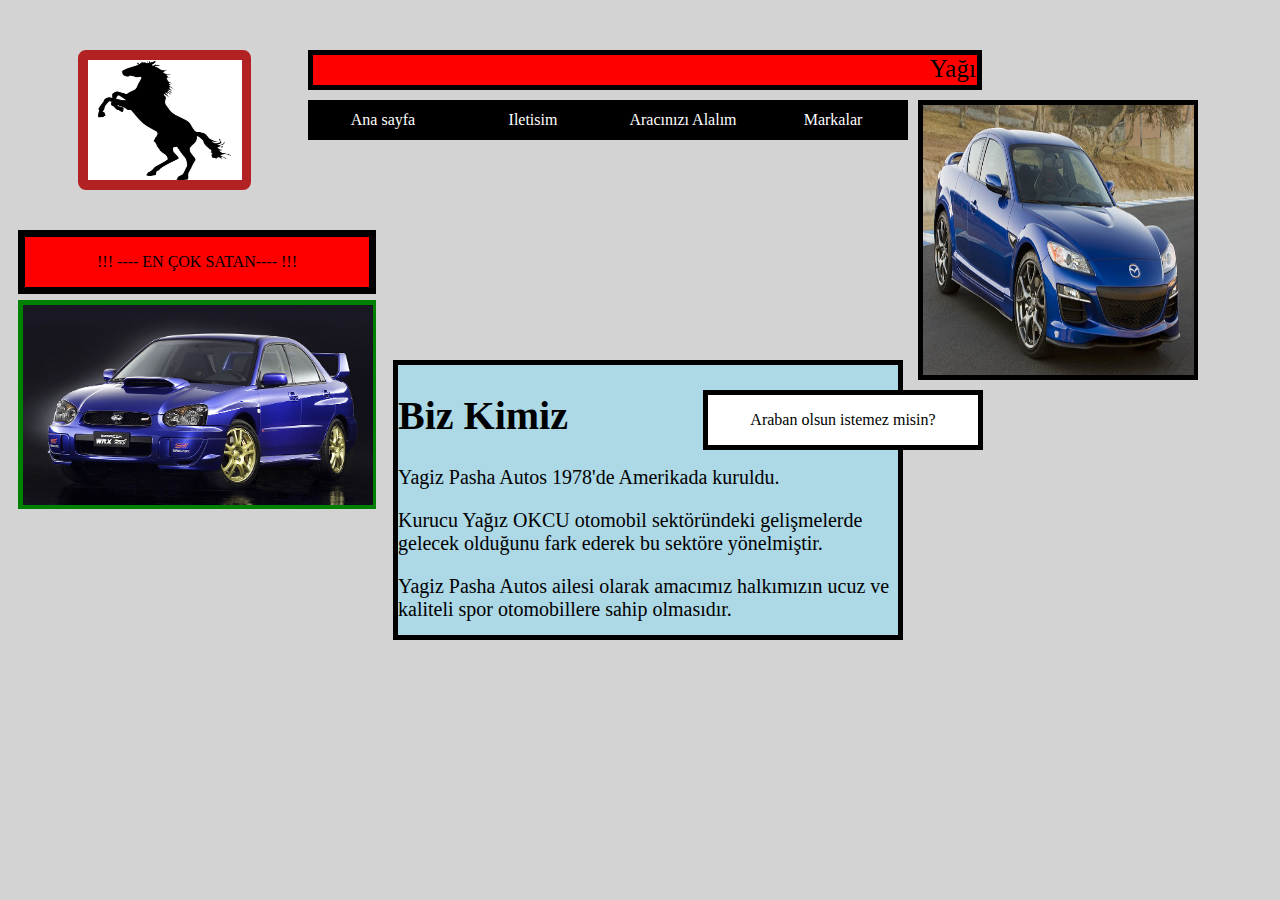
<file: Car Showroom/index.html>
<html lang="tr">
<title>Yağız Pasha Autos</title>
<head>
<link href="mainstyle.css" type="text/css" rel="stylesheet">



</head>

<body>


<div class="atlogo"><a href="index.html"><img src="at.png" width="154"height="120"></a></div>
<div class="kayanisim"><marquee>Yağız Pasha Autos </marquee></div>
<div class="yataymenu">

<ul>
<li><a href="index.html">Ana sayfa</a></li>
<li><a href="iletisim.html">Iletisim</a></li><li><a href="">Aracınızı Alalım</a></li>
<li><a>Markalar</a><ul>
        <li><a href="">Toyota</a></li>
        <li><a href="impreza.html">Subaru</a></li>
		<li><a href="">Nissan</a></li>
		<li><a href="">Ford</a></li>
		<li><a href="">Mitsubishi</a></li>
		<li><a href="">Ferrari</a></li>
		<li><a href="mazda.html">Mazda</a></li>
		<li><a href="">Lamborghini</a>
		          <ul><li><a>Gallardo</a></li></ul></li>
		<li><a href="">Porsche</a></li>
</ul></li>

</ul>
</div>

<div class="rx8"><a href="mazda.html"><img src="rx8.jpg" width="270.5px" height="270px"></a></div>
<div class="rxyazi">Araban   olsun   istemez   misin?</div>
<div class="impreza"><a href="impreza.html"><img src="impreza.jpg" width="350"height="200"></a></div>
<a href="impreza.html"><div class="imprezayazi">!!!  ----  EN ÇOK SATAN----    !!!</div>
</a>
<div class="kurulus">
<h1>Biz Kimiz</h1>
<p>Yagiz Pasha Autos 1978'de Amerikada kuruldu.</p>
<p>Kurucu Yağız OKCU otomobil
sektöründeki gelişmelerde gelecek olduğunu fark ederek bu sektöre yönelmiştir.
</p>
<p>Yagiz Pasha Autos ailesi olarak amacımız halkımızın ucuz ve kaliteli spor otomobillere 
sahip olmasıdır.</p>

</div>


</body>


</html>
</file>
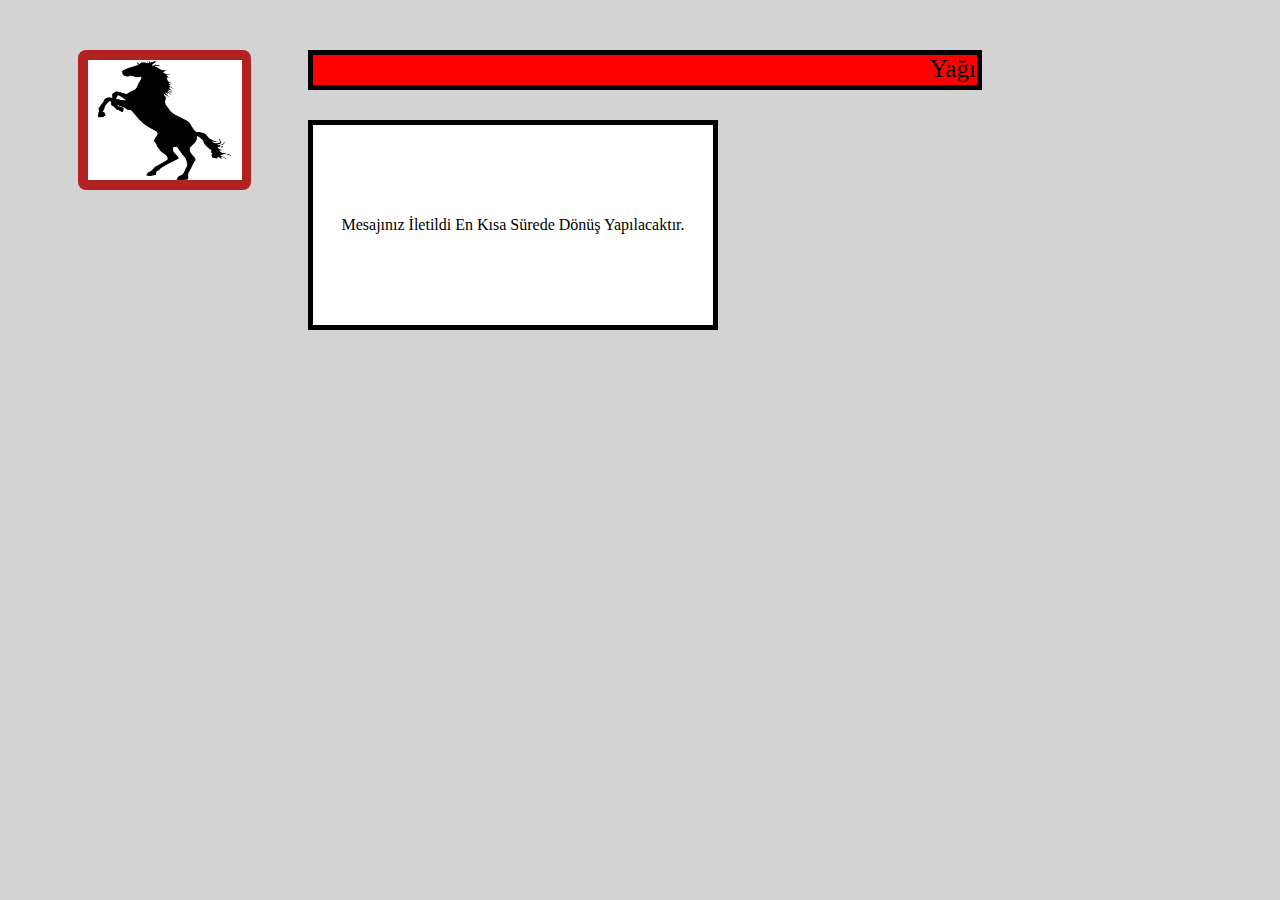
<file: Car Showroom/gonder.html>
<html lang="tr">
<title>Yağız Pasha Autos</title>
<head>
<link href="mainstyle.css" type="text/css" rel="stylesheet">



</head>

<body>
<script type="text/JavaScript">

alert ("Mesajınız İletildi En Kısa Sürede Dönüş Yapılacaktır.");

</script>
<div class="atlogo"><a href="index.html"><img src="at.png" width="154"height="120"></a></div>
<div class="kayanisim"><marquee>Yağız Pasha Autos </marquee></div>
<div class="gonde">Mesajınız İletildi En Kısa Sürede Dönüş Yapılacaktır.</div>


</div>


</body>


</html>
</file>
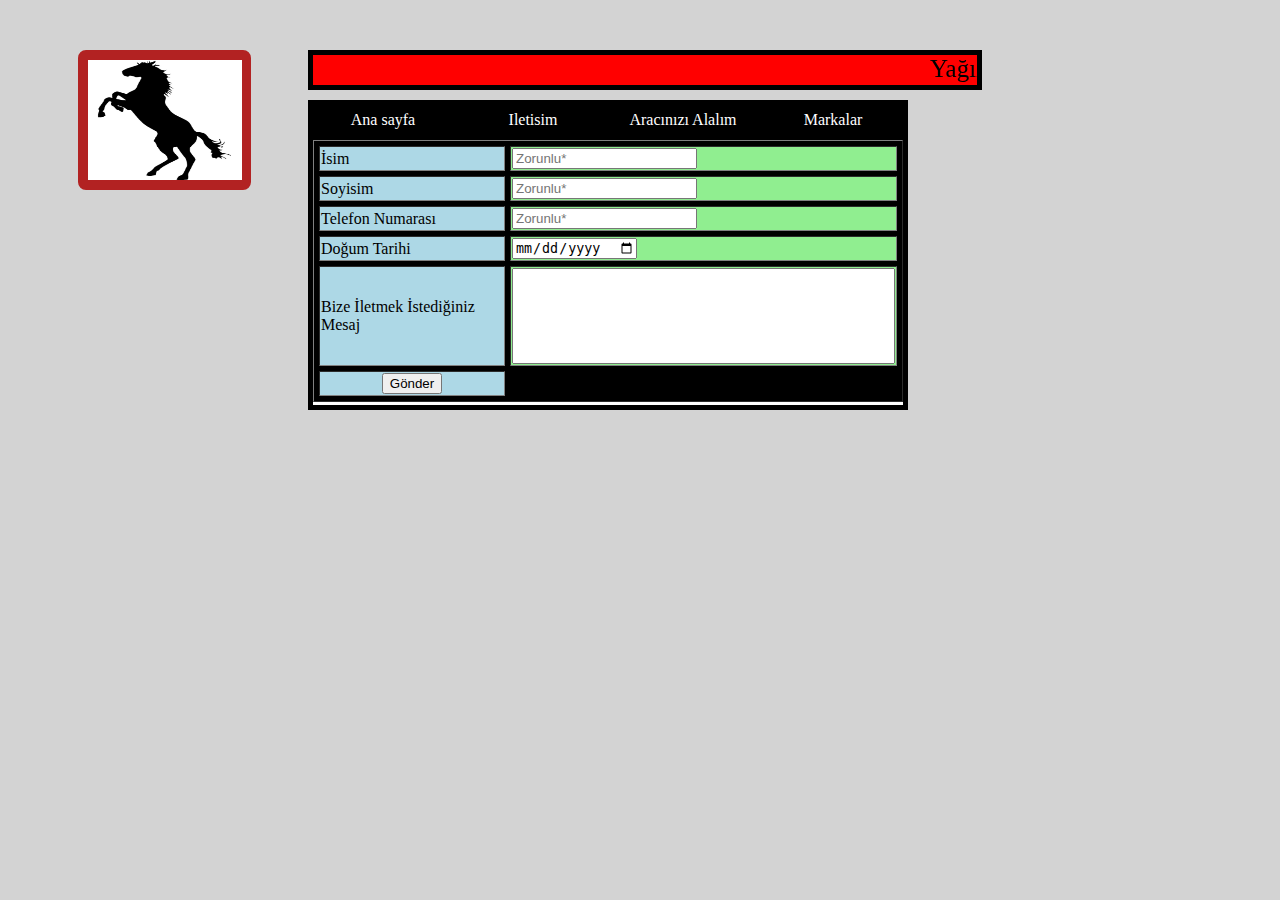
<file: Car Showroom/iletisim.html>
<html lang="tr">
<title>Yağız Pasha Autos</title>
<head>
<link href="mainstyle.css" type="text/css" rel="stylesheet">



</head>

<body>


<div class="atlogo"><a href="index.html"><img src="at.png" width="154"height="120"></a></div>
<div class="kayanisim"><marquee>Yağız Pasha Autos </marquee></div>
<div class="yataymenu">

<ul>
<li><a href="index.html">Ana sayfa</a></li>
<li><a href="">Iletisim</a></li><li><a href="">Aracınızı Alalım</a></li>
<li><a>Markalar</a><ul>
        <li><a href="">Toyota</a></li>
        <li><a href="impreza.html">Subaru</a></li>
		<li><a href="">Nissan</a></li>
		<li><a href="">Ford</a></li>
		<li><a href="">Mitsubishi</a></li>
		<li><a href="">Ferrari</a></li>
		<li><a href="mazda.html">Mazda</a></li>
		<li><a href="">Lamborghini</a>
		          <ul><li><a>Gallardo</a></li></ul></li>
		<li><a href="">Porsche</a></li>
</ul></li>

</ul>
</div>
<div class="form"> <form action="gonder.html" method="post"><table bgcolor="black"border="1" cellspacing="5" align="center" width="590"height="150">
<tr>
<td bgcolor="lightblue">İsim</td><td bgcolor="lightgreen"><input type="text" name="isim"placeholder="Zorunlu*"></td>
</tr>
<tr>
<td bgcolor="lightblue">Soyisim</td><td bgcolor="lightgreen"><input type="text" name="soyisim"placeholder="Zorunlu*"></td>
</tr>
<tr>
<td bgcolor="lightblue">Telefon Numarası</td><td bgcolor="lightgreen"><input type="text" name="soyisim"placeholder="Zorunlu*"></td>
</tr>
<tr>
<td bgcolor="lightblue">Doğum Tarihi</td><td bgcolor="lightgreen"><input type="date" name="dogumtarihi"placeholder="Zorunlu*"> </td>
</tr>
<tr>
<td bgcolor="lightblue">Bize İletmek İstediğiniz Mesaj</td>
<td bgcolor="lightgreen"><textarea name="Yazmak istediğiniz" cols="45" rows="6" style="resize:none"></textarea></td>
</tr>
<tr align="center">
<td bgcolor="lightblue"align="center"><input type="submit"value="Gönder"></td>

</tr>

</table>   </form> </div>


</div>


</body>


</html>
</file>
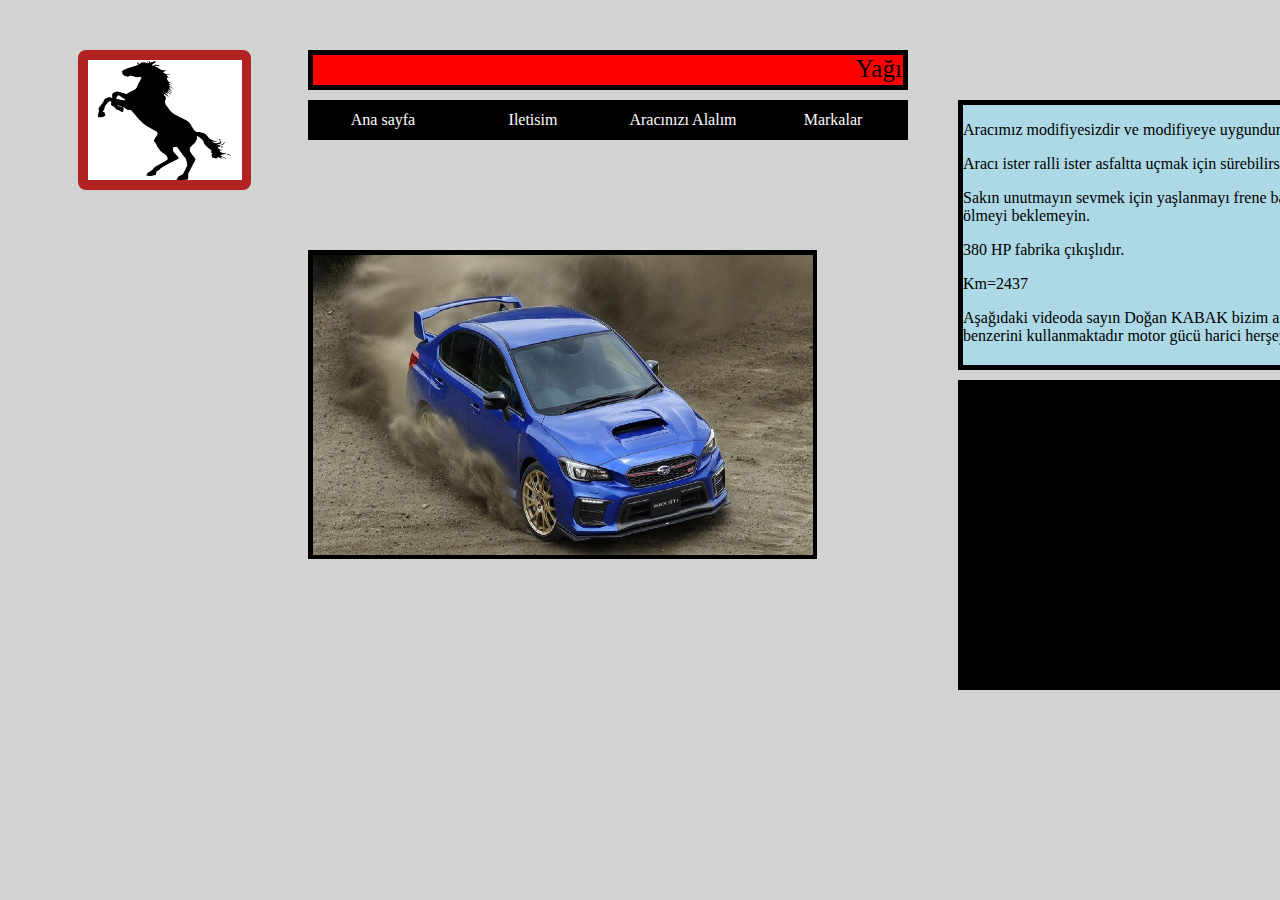
<file: Car Showroom/impreza.html>
<html lang="tr">
<title>Yağız Pasha Autos</title>
<head>
<link href="mainstyle.css" type="text/css" rel="stylesheet">

</head>
<body bgcolor="lightgrey"><div class="wrxmenu">
<div class="atlogo"><a href="index.html"><img src="at.png" width="154"height="120"></a></div>
<div class="kayanisimimpreza"><marquee>Yağız Pasha Autos </marquee></div>
<div class="yataymenu">

<ul>
<li><a href="index.html">Ana sayfa</a></li>
<li><a href="iletisim.html">Iletisim</a></li><li><a href="">Aracınızı Alalım</a></li>
<li><a>Markalar</a><ul>
        <li><a href="">Toyota</a></li>
        <li><a href="impreza.html">Subaru</a></li>
		<li><a href="">Nissan</a></li>
		<li><a href="">Ford</a></li>
		<li><a href="">Mitsubishi</a></li>
		<li><a href="">Ferrari</a></li>
		<li><a href="mazda.html">Mazda</a></li>
		<li><a href="">Lamborghini</a>
		          <ul><li><a>Gallardo</a></li></ul></li>
		<li><a href="">Porsche</a></li>
</ul></li>

</ul>


<div class="wrxsti"><img src="wrxsti.jpg" height="300px"width="500px"></div>
<div class="wrxyazi">
<p>Aracımız modifiyesizdir ve modifiyeye uygundur.
</p><p>Aracı ister ralli ister asfaltta uçmak için sürebilirsiniz.
</p><p>Sakın unutmayın sevmek için yaşlanmayı frene basmak için ölmeyi beklemeyin.
</p><p>380 HP fabrika çıkışlıdır.</p><p>Km=2437</p><p>Aşağıdaki videoda sayın Doğan KABAK bizim aracımızın benzerini kullanmaktadır motor gücü harici herşey aynıdır.</p>
</div>
<div class="wrxtanitim">
<iframe width="400" height="300" src="https://www.youtube.com/embed/fnOTwlLOits" title="YouTube video player" frameborder="0" allow="accelerometer; autoplay; clipboard-write; encrypted-media; gyroscope; picture-in-picture" allowfullscreen></iframe>
</div>
</div>
</div>
</body>
</html>
</file>
<file: Car Showroom/mainstyle.css>
.atlogo{
width: 153px;
height:120px;
border-style:solid;
border-width:10px;
border-color:firebrick;
text-align:center;
color:blue;
margin-left:70px;
margin-top:0px;
border-radius: 8px;
position:fixed;
opacity:1;

}

ul{padding:0; margin:0; list-style:none;font-family:fantasy;}
ul li{float:left; position:relative; width:150px;}
ul li ul{display:none; position:absolute; top:40px; left:0;}
ul li a{display:block; width:150px; height:40px; line-height:40px; background-color:black; text-align:center; color:white; text-decoration:none}
ul li a:hover{background-color:red ;color:black;font-size:15px;}
ul li:hover ul{display:block}
/*
ul li ul li ul li {float:left; position:relative; width:150px;float:left; position:relative; width:150px;}
ul li ul li ul li a {display:block; width:150px; height:40px; line-height:40px; background-color:black; text-align:center; color:white; text-decoration:none}
ul li ul li ul li a :hover {background-color:red ;color:black;font-size:15px;}
ul li ul li ul :hover li {display:block}
*/
.yataymenu{
width:720px;
height:auto;
margin-left:300px;
}

.kayanisim{
margin-top:50px;
font-family:fantasy;
border-style:solid;
border-width:5px;
background-color:red;
text-align:center;
margin-bottom:10px;
border-color:black;
color:black;
height:30px;
font-size:25px;
margin-left:300px;
margin-right:290px;

}

.kayanisimimpreza{
margin-top:50px;
font-family:fantasy;
border-style:solid;
border-width:5px;
background-color:red;
text-align:center;
margin-bottom:10px;
border-color:black;
color:black;
height:30px;
font-size:25px;
margin-left:300px;
margin-right:290px;
width:590px;
}

/*
body{
background-image:url("pasha.png");
background-repeat:space;
background-position:fixed;
*/
}

.kutubu{
  border-width:5px;
  border-style:solid;
  border-color:pink;
  background-color:yellow;
  padding: 200px;
  margin: 90px;
  width: 600px;
  height: 150px;
}

body{background-color:lightgrey;}

.rx8{
 width:270px;
 height:270px;
 margin-top:0px;
 background-color:white;
 float:left;
 margin-left:10px;
 border-color:black;
 border-width:5px;
 border-style:solid;


 }
 .rxyazi{
 width:270px;
 height:50px;
 margin-top:10px;
 background-color:white;
 float:right;
 margin-left:10px;
 border-color:black;
 border-width:5px;
 border-style:solid;
 margin-right:289px;
 font-family: "Lucida Handwriting";
 text-align:center;
 color:black;

 border-style:solid;
  display:flex;
 justify-content: center;
 align-items: center;

 
 }
 
 .impreza{
width:348px;
height:199px;
margin-left:10px;
border-color:black;
border-width:5px;
border-style:solid;
display:flex;
margin-top:200px;
position:fixed;
border-bottom-color:green;
border-left-color:green;
border-top-color:green;
border-right-color:green;
}
.imprezayazi{

	width:344px;
	height:50px;
	margin-left:10px;
	border-color:black;
	border-style:solid;
	margin-top:130px;
	background-color:white;
	color:black;
	position:fixed;
	text-align:center; 
	display:flex;
 justify-content: center;
 align-items: center;
 font-family:fantasy;
 background-color:red;
 border-width:7px;

	
}

.kurulus{
	
	border-width:5px;
	border-color:black;
	background-color:white;
	position:right;
	color:black;
	text-align:left;
	margin-top: 270px;
	margin-left:385px;
	width: 500px;
	height:270px;
	border-style:solid;
	background-color:lightblue;
	font-size:20px;
	
	
}

.wrxsti{
	
	border-color:black;
	border-width:5px;
	border-style:solid;
	width:499px;
	height:299px;

	margin-left:0px;
	margin-top:150px;
background-color:black;	
position:fixed;
	
}
.wrxyazi{
	border-width:5px;
	border-color:black;
	border-style:solid;
	margin-left:650px;
	margin-top:0px;
	width:400px;
	height:260px;
	text-align:left;
	font-family:georgia;
	background-color:lightblue;
	position:fixed;
	
}
.wrxtanitim{
	
	border-width:5px;
	border-color:black;
	border-style:solid;
	width:400px;
	height:300px;
	margin-left:650px;
		margin-top:280px;
		position:fixed;
		background-color:black;

	
	
}
/*.wrxmenu{
	
	width:
}*/
.form{
border-width:5px;
border-color:black;
border-style:solid;
width:590px;
height:300px;
margin-left:300px;
margin-top:00px;
background-color:white;
}
.gonde{
	border-width:5px;
	border-style:solid;
	border-color:black;
	margin-top:30px;
	margin-left:300px;
	height:200px;
	width:400px;
	background-color:white;
	font-family:fantasy;
	text-align:center;
	justify-content: center;
 align-items: center;display:flex;
}


.kayanyazimazda{
	
	position:absolute;
	width:1008px;
	left:30%;
	top:5%;
	border-width:5px;
	border-color:black;
	border-style:solid;
	background-color:white;
	font-family:fantasy;
	height:30px;
	text-align:center;
		text-align:center;
	justify-content: center;
 align-items: center;
 display:flex;
 font-size:30px;
	
}


.yataymenumazda{
	top:12%;
	left:30%;
	position:absolute;

	
}

.atlogomazda{
	
	position:absolute;
	top:5%;
	left:5%;
	border-style:solid;
	border-width:10px;
	border-radius:10px;
	border-color:firebrick;
	
}

.mazda1{
top:12%;
right:2%;
position:absolute;
border-style:solid;
border-width:5px;
background:url(mazdarace.jpg);
	height:50h;
	background-size:100% 100%;

}

.mazdalogo{
	top:20%;
left:30%;
position:absolute;
border-style:solid;
border-width:5px;
background:url(mazdarace.jpg);
	height:50h;
	background-size:100% 100%;
	background-color:white;
	
}

.mazdaaraba{
		top:20%;
left:48%;
position:absolute;
border-style:solid;
border-width:5px;
background:url(mazdadoor.jpg);
	height:50h;
	background-size:100% 100%;
	background-color:black;
	
	
}


.mazdalogo{background-size:100% 100%;

}
</file>
